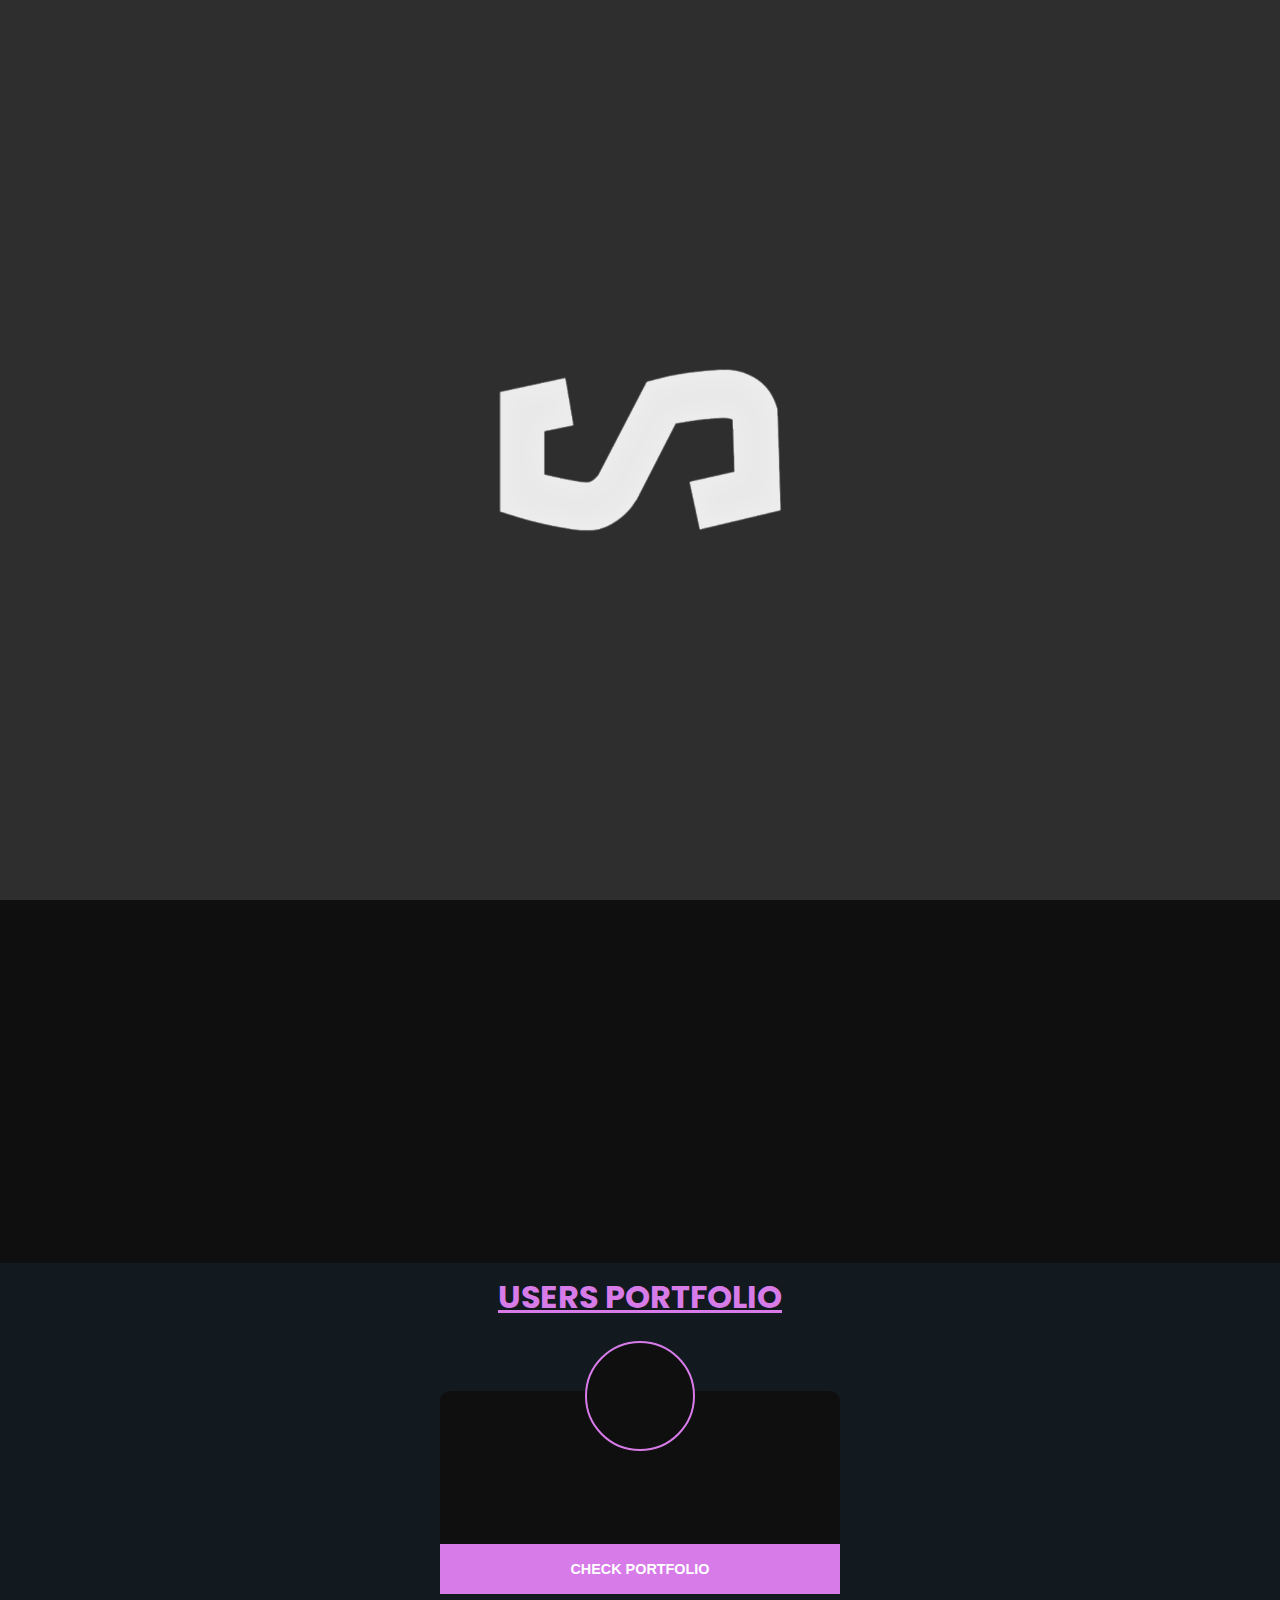
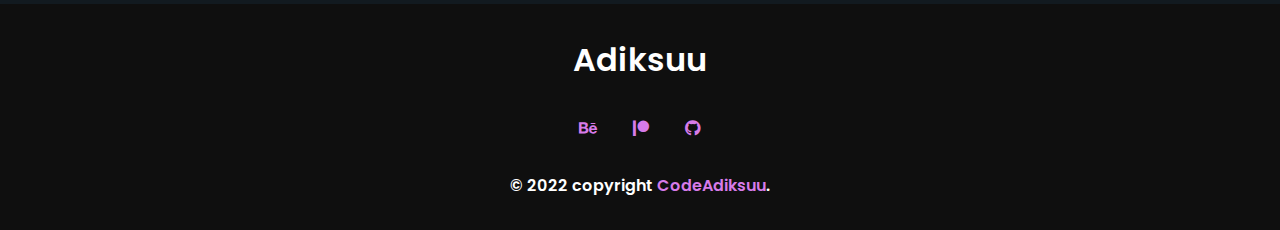
<file: index.html>
<!DOCTYPE html>
<html lang="en">
	<head>
		<meta charset="UTF-8" />
		<meta http-equiv="X-UA-Compatible" content="IE=edge" />
		<meta name="viewport" content="width=device-width, initial-scale=1.0" />
		<title>Infi Cloud - HOME</title>
		<link
			rel="shortcut icon"
			href="/src/assets/images/logo-borderless.png"
			type="image/x-icon"
		/>
		<link rel="stylesheet" href="/src/assets/css/design/style.css" />
		<link rel="stylesheet" href="/src/assets/css/template/template.css" />
		<link
			rel="stylesheet"
			href="https://pro.fontawesome.com/releases/v5.10.0/css/all.css"
		/>
	</head>
	<body onload="loader();">
		<div class="scrollToTop-btn">
			<i class="fas fa-angle-up"></i>
		</div>

		<header class="l-header">
			<nav class="nav bd-grid">
				<div>
					<a href="#" class="nav__logo">Infinity Cloud</a>
				</div>

				<div class="nav__menu" id="nav-menu">
					<ul class="nav__list">
						<li class="nav__item">
							<a href="#home" class="nav__link active">Home</a>
						</li>
						<li class="nav__item">
							<a href="#users" class="nav__link">portfolio</a>
						</li>
						<li class="nav__item" id="start">
							<a href="#" onclick="getStarted();" class="nav__link">Get Started</a>
						</li>
					</ul>
				</div>

				<div class="nav__toggle" id="nav-toggle">
					<i class="fas fa-bars"></i>
				</div>
			</nav>
		</header>

		<section class="home font-poppins" id="home">
			<div class="home__info">
				<h1 class="home__title">welcome to <span>infi-cloud</span></h1>
				<p class="home__subtitle small-text">
					Do you want to create your own Portfolio website and don't know how to
					do it or don't want to overpay for a programmer? Infi-Cloud will help
					you with this for a small fee! Join our community now!
				</p>
			</div>
			<div class="home__buttons flex">
				<button class="border-50 weight-500 color-purple outline width-50" onclick="getStarted();">
					CREATE MY PORTFOLIO
				</button>
			</div>
			<div class="home__socials flex reveal">
				<a href="#" class="icon"><i class="fab fa-discord"></i></a>
				<a href="https://twitter.com/infi_cloud" class="icon"><i class="fab fa-twitter"></i></a>
				<a href="https://instagram.com/inficloud_" class="icon"><i class="fab fa-instagram"></i></a>
			</div>
		</section>

		<section class="start font-poppins weight-500 id="get-started">
			<div class="start__box">
				<h1 class="start__name reveal">Make Own <span>Portfolio</span></h1>
				<p class="start__text reveal">Do you want to create your own Portfolio website?</p>
				<button onclick="getStarted();" class="drop color-purple border-50 width-20">GET STARTED</button>
			</div>
		</section>

		<section class="users" id="users">
			<h1 class="section__title">USERS PORTFOLIO</h1>
			<div class="users__boxes flex">
				<div class="user__box">
					<div class="user__icon">
						<img class="rotate" src="/src/assets/images/logoAdiksuu.png" alt="">
					</div>
					<div class="user__info">
						<h1 class="user__name drop">Adiksuu</h1>
						<p class="user__date reveal">Added 04.08.2022</p>
						<div class="user__button">
							<a href="/src/users/adiksuu.html"><button class="width-100 border-0 color-purple tran-border-background">CHECK PORTFOLIO</button></a>
						</div>
					</div>
				</div>
				
			</div>
		</section>

		<footer class="footer">
			<p class="footer__title">Adiksuu</p>

			<div class="footer__social">
				<a href="https://be.net/Adiksuu" class="footer__icon"
					><i class="fab fa-behance"></i
				></a>
				<a href="https://patreon.com/adiksuu" class="footer__icon"
					><i class="fab fa-patreon"></i
				></a>
				<a href="https://github.com/Adiksuu" class="footer__icon"
					><i class="fab fa-github"></i
				></a>
			</div>

			<p>&#169; 2022 copyright <span>CodeAdiksuu</span>.</p>
		</footer>

		<div class="loader">
			<div class="image">
				<img src="/src/assets/images/logo-icon.png" alt="" />
			</div>
		</div>

		<script src="/src/scripts/script.js"></script>
	</body>
</html>
</file>
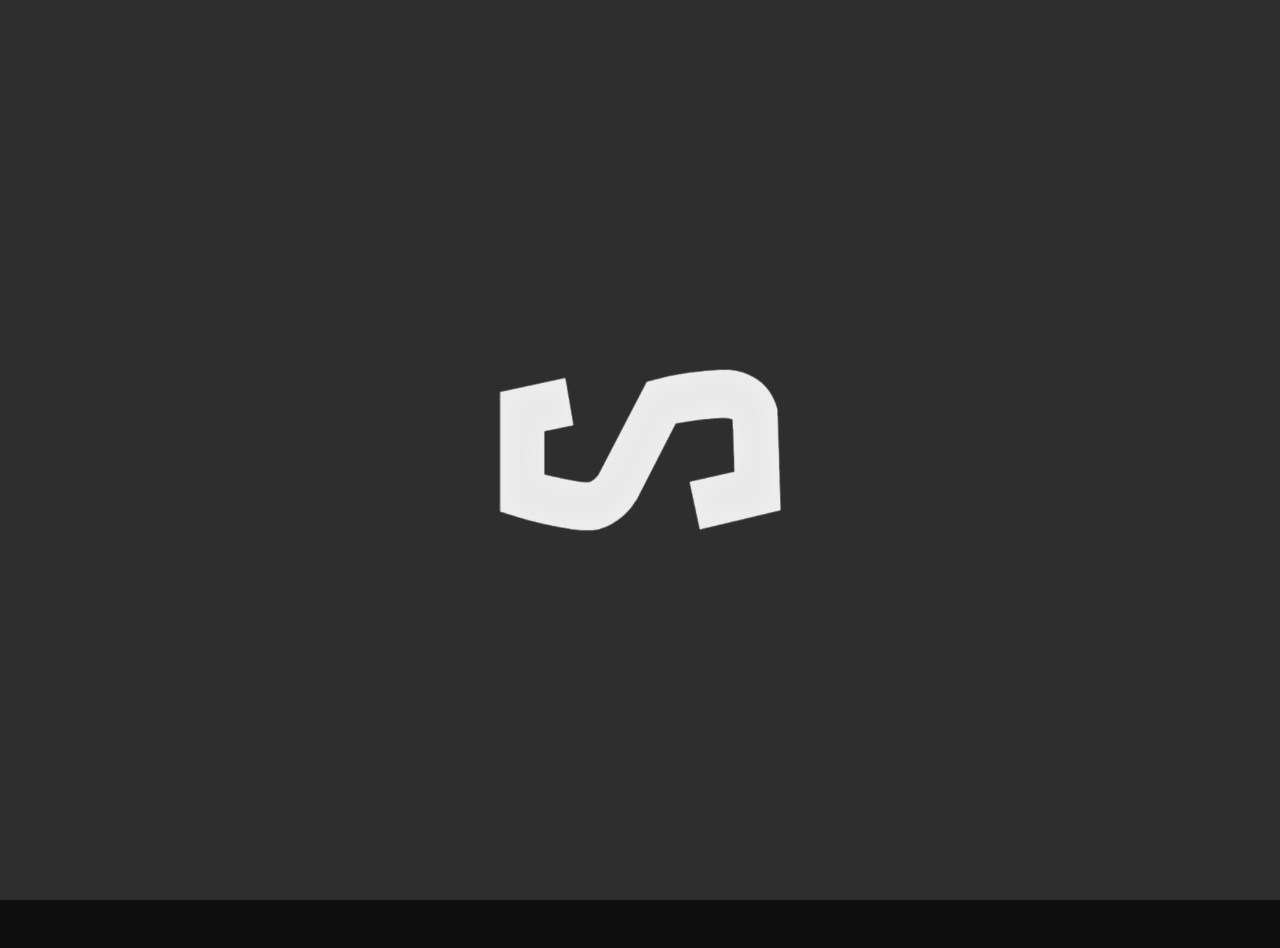
<file: src/users/adiksuu.html>
<!DOCTYPE html>
<html lang="en">
	<head>
		<meta charset="UTF-8" />
		<meta http-equiv="X-UA-Compatible" content="IE=edge" />
		<meta name="viewport" content="width=device-width, initial-scale=1.0" />
		<title>Infi Cloud - PROFILE</title>
		<link
			rel="shortcut icon"
			href="/src/assets/images/logo-borderless.png"
			type="image/x-icon"
		/>
		<link rel="stylesheet" href="/src/assets/css/design/style.css" />
		<link rel="stylesheet" href="/src/assets/css/template/template.css" />
		<link
			rel="stylesheet"
			href="https://pro.fontawesome.com/releases/v5.10.0/css/all.css"
		/>
	</head>
	<body onload="loader();">
		<div class="scrollToTop-btn">
			<i class="fas fa-angle-up"></i>
		</div>

		<header class="l-header">
			<nav class="nav bd-grid">
				<div>
					<a href="#" class="nav__logo">Infinity Cloud</a>
				</div>

				<div class="nav__menu" id="nav-menu">
					<ul class="nav__list">
						<li class="nav__item">
							<a href="/index.html#home" class="nav__link">Home</a>
						</li>
						<li class="nav__item">
							<a href="/index.html#users" class="nav__link">portfolio</a>
						</li>
						<li class="nav__item" id="start">
							<a href="#" onclick="getStarted();" class="nav__link"
								>Get Started</a
							>
						</li>
					</ul>
				</div>

				<div class="nav__toggle" id="nav-toggle">
					<i class="fas fa-bars"></i>
				</div>
			</nav>
		</header>

		<div class="loader">
			<div class="image">
				<img src="/src/assets/images/logo-icon.png" alt="" />
			</div>
		</div>

		<section class="portfolio" id="portfolio">
			<div class="portfolio__content">
				<div class="portfolio__image">
					<img src="/src/assets/images/logoAdiksuu.png" alt="" />
				</div>
				<div class="portfolio__about">
					<h1 class="portfolio__name">CodeAdiksuu</h1>
					<p class="portfolio__info">Web Designer</p>
					<div class="portfolio__socials">
						<a href="https://codeadiksuuweb.ml" class="icon"
							><i class="fas fa-globe"></i
						></a>
						<a href="https://patreon.com/adiksuu" class="icon"
							><i class="fab fa-patreon"></i
						></a>
						<a href="https://instagram.com/adiksuu_" class="icon"
							><i class="fab fa-instagram"></i
						></a>
					</div>
				</div>
				<div class="portfolio__stats">
					<div class="portfolio__box">
						<h1 class="portfolio__count">50+ <i class="fas fa-folders"></i></h1>
						<p class="portfolio__count__text">Completed Projects</p>
					</div>
					<div class="portfolio__box">
						<h1 class="portfolio__count">10+ <i class="fas fa-globe"></i></h1>
						<p class="portfolio__count__text">Published Websites</p>
					</div>
					<div class="portfolio__box">
						<h1 class="portfolio__count">240+ <i class="fas fa-hourglass"></i></h1>
						<p class="portfolio__count__text">Spend Hours</p>
					</div>
				</div>
				<div class="portfolio__button">
					<button
						class="color-purple border-15 width-20 font-poppins weight-500" onclick="openGithub();"
					>
						Github <i class="fab fa-github"></i>
					</button>
					<button
						class="color-purple border-15 width-20 font-poppins weight-500"
						onclick="loadStats();"
					>
						Stats <i class="fas fa-user"></i>
					</button>
				</div>
				<div class="portfolio__images">
					<div class="portfolio__images__box">
						<img src="/src/assets/images/project1.png" alt="" />
					</div>
					<div class="portfolio__images__box">
						<img src="/src/assets/images/project3.png" alt="" />
					</div>
					<div class="portfolio__images__box">
						<img src="/src/assets/images/project4.png" alt="" />
					</div>
				</div>
				<div class="portfolio__experience font-poppins weight-500">
					<div class="experience__boxes">
						<div class="portfolio__experience__box">
							<div class="experience__info">
								<p class="experience__name" id="nameOne">
									<i class="fas fa-spinner-third"></i>
								</p>
								<p class="experience__value" id="htmlValue">
									Loading <i class="fas fa-spinner-third"></i>
								</p>
								<div class="experience__bar">
									<div class="bar__color" id="bar-html"></div>
								</div>
							</div>
						</div>
						<div class="portfolio__experience__box">
							<div class="experience__info">
								<p class="experience__name" id="nameTwo">
									<i class="fas fa-spinner-third"></i>
								</p>
								<p class="experience__value" id="cssValue">
									Loading <i class="fas fa-spinner-third"></i>
								</p>
								<div class="experience__bar">
									<div class="bar__color" id="bar-css"></div>
								</div>
							</div>
						</div>
						<div class="portfolio__experience__box">
							<div class="experience__info">
								<p class="experience__name" id="nameThree">
									<i class="fas fa-spinner-third"></i>
								</p>
								<p class="experience__value" id="jsValue">
									Loading <i class="fas fa-spinner-third"></i>
								</p>
								<div class="experience__bar">
									<div class="bar__color" id="bar-js"></div>
								</div>
							</div>
						</div>
					</div>
					<div class="experience__message" onclick="loadStats();">
						<p><i class="fas fa-times"></i></p>
					</div>
				</div>
			</div>
		</section>

		<script>
			function loadingStats() {
				// USER STATS AND BAR COMPLETE
				const htmlValue = "80%";
				const cssValue = "70%";
				const jsValue = "45%";

				const completeBarHtml = document.getElementById("bar-html");
				const completeBarCss = document.getElementById("bar-css");
				const completeBarJs = document.getElementById("bar-js");

				const statsNameOne = "html";
				const statsNameTwo = "css";
				const statsNameThree = "javascript";

				const loadingStatsHtml = document.getElementById("htmlValue");
				const loadingStatsCss = document.getElementById("cssValue");
				const loadingStatsJs = document.getElementById("jsValue");

				const nameOne = document.getElementById("nameOne");
				const nameTwo = document.getElementById("nameTwo");
				const nameThree = document.getElementById("nameThree");

				completeBarHtml.style.width = `${htmlValue}`;
				completeBarCss.style.width = `${cssValue}`;
				completeBarJs.style.width = `${jsValue}`;

				loadingStatsHtml.innerHTML = `${htmlValue}`;
				loadingStatsCss.innerHTML = `${cssValue}`;
				loadingStatsJs.innerHTML = `${jsValue}`;

				nameOne.innerHTML = `${statsNameOne}`;
				nameTwo.innerHTML = `${statsNameTwo}`;
				nameThree.innerHTML = `${statsNameThree}`;
			}
			function loadStats() {
				const stats = document.querySelector(".portfolio__experience");
				stats.classList.toggle("show");

				setTimeout(loadingStats, 2000);
			}
		</script>

		<script src="/src/scripts/script.js"></script>
	</body>
</html>
</file>
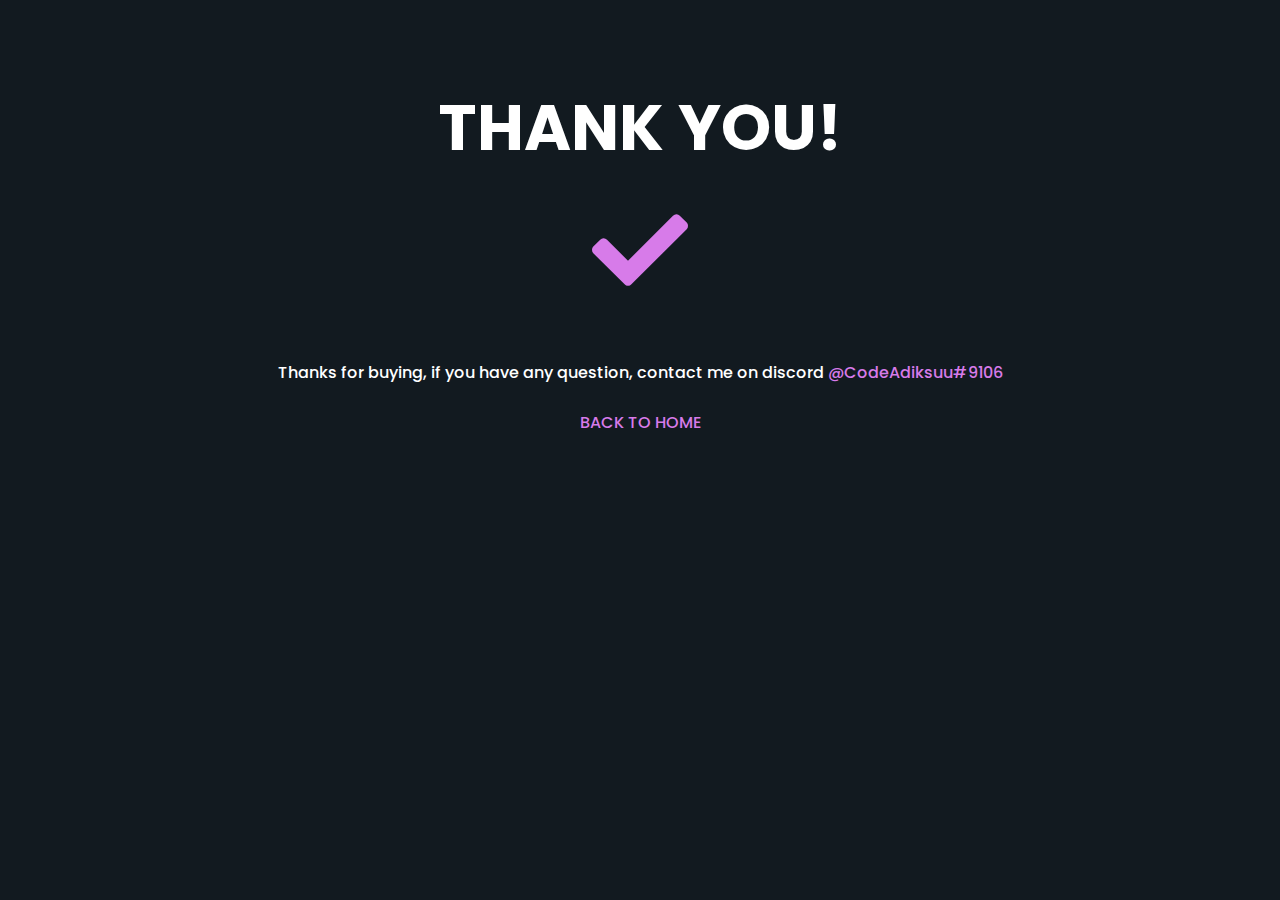
<file: src/assets/pages/thanks.html>
<!DOCTYPE html>
<html lang="en">
<head>
    <meta charset="UTF-8">
    <meta http-equiv="X-UA-Compatible" content="IE=edge">
    <meta name="viewport" content="width=device-width, initial-scale=1.0">
    <title>Infi Cloud - THANKS</title>
		<link
			rel="shortcut icon"
			href="/src/assets/images/logo-borderless.png"
			type="image/x-icon"
		/>
		<link rel="stylesheet" href="/src/assets/css/design/style.css" />
		<link rel="stylesheet" href="/src/assets/css/template/template.css" />
		<link
			rel="stylesheet"
			href="https://pro.fontawesome.com/releases/v5.10.0/css/all.css"
		/>
</head>
<body>

    <section class="complete font-poppins weight-500">
        <div class="complete__info">
            <h1 class="complete__name">THANK <span>YOU!</span></h1>
            <div class="complete__icon">
                <i class="fas fa-check"></i>
            </div>
            <p class="complete__text">Thanks for buying, if you have any question, contact me on discord <span class="span__color">@CodeAdiksuu#9106</span><br><br><span><a href="/index.html">BACK TO HOME</a></span></p>
        </div>
    </section>
    
</body>
</html>
</file>
<file: src/assets/css/design/style.css>
* {
	margin: 0;
	padding: 0;
	box-sizing: border-box;
	scroll-behavior: smooth;
}

:root {
	--header-height: 3rem;
	--font-semi: 600;
}

:root {
	--gradient-color: 315deg, #2cd88b 25%, #25b5da;
	--first-color: #2cd88b;
}

:root {
	--body-font: "Poppins", sans-serif;
	--big-font-size: 2rem;
	--h2-font-size: 1.25rem;
	--normal-font-size: 0.938rem;
}

@media screen and (min-width: 768px) {
	:root {
		--big-font-size: 3.5rem;
		--h2-font-size: 2rem;
		--normal-font-size: 1rem;
	}
}

:root {
	--mb-1: 0.5rem;
	--mb-2: 1rem;
	--mb-3: 1.5rem;
	--mb-4: 2rem;
	--mb-5: 2.5rem;
	--mb-6: 3rem;
}

:root {
	--z-back: -10;
	--z-normal: 1;
	--z-tooltip: 10;
	--z-fixed: 100;
}

/* RESET HTML */

*,
::before,
::after {
	box-sizing: border-box;
	transition: 0.1s linear;
}

html {
	scroll-behavior: smooth;
}

body {
	margin: var(--header-height) 0 0 0;
	font-family: var(--body-font);
	font-size: var(--normal-font-size);
	color: var(--white-color);
	background: var(--white-color);
}

h1,
h2,
p {
	margin: 0;
	color: var(--black-color);
}
ul {
	margin: 0;
	padding: 0;
	list-style: none;
}

a {
	text-decoration: none;
}

.home {
	background: url(/src/assets/images/background-home.png) no-repeat;
	background-position: center;
	background-size: cover;
	background-attachment: fixed;
	height: 100vh;
}
.home__info {
	display: flex;
	margin: auto;
	justify-content: center;
	align-items: center;
	height: 300px;
	position: relative;
}
.home__title {
	position: absolute;
	text-transform: uppercase;
	color: var(--text-white);
	font-size: 4rem;
}
.home__title span {
	animation: colorText 4s linear infinite;
	color: var(--purple-color);
}
.home__subtitle {
	position: relative;
	align-items: center;
	text-align: center;
	justify-content: center;
	width: 800px;
	top: 90px;
	font-size: 0.9rem;
}
.home__buttons {
	position: relative;
	margin: auto;
	justify-content: center;
	top: 2rem;
}
.home__buttons button {
	height: 60px;
	font-size: 1.2rem;
}
.home__socials {
	margin: auto;
	justify-content: center;
	position: relative;
	top: 60px;
}
.home__socials .icon {
	color: var(--purple-color);
	font-size: 1.7rem;
	animation: colorText 6s linear infinite, goBottom 5s linear infinite;
}


.bd-grid {
	max-width: 1024px;
	display: grid;
	grid-template-columns: 100%;
	grid-column-gap: 2rem;
	width: calc(100% - 2rem);
	margin-left: var(--mb-2);
	margin-right: var(--mb-2);
}

.l-header {
	width: 100%;
	position: fixed;
	top: 0;
	left: 0;
	z-index: var(--z-fixed);
	background-color: var(--black-color);
	box-shadow: 0 1px 4px rgba(146, 161, 176, 0.15);
}

.nav {
	height: var(--header-height);
	display: flex;
	justify-content: space-between;
	align-items: center;
	font-weight: var(--font-semi);
}

.nav__item {
	margin-bottom: var(--mb-4);
	padding: 6px 4px;
}

.nav__link {
	position: relative;
	color: var(--white-color);
	text-transform: uppercase;
}
.nav__item#start {
	background: var(--purple-color);
	border-radius: 50px;
}

.nav__link:hover {
	position: relative;
}

.nav__link:hover::after {
	position: absolute;
	width: 100%;
	height: 0.18rem;
	left: 0;
	top: 2rem;
	background-color: var(--purple-color);
}

.nav__logo {
	color: var(--white-color);
}

.nav__toggle {
	color: var(--white-color);
	font-size: 1.5rem;
	cursor: pointer;
}

.active::after {
	position: absolute;
	height: 0.18rem;
	left: 0;
	top: 2rem;
	background-color: var(--purple-color);
}

nav ul li a {
	color: #e6e6e6;
	font-size: 15px;
	padding: 7px 13px;
	border-radius: 3px;
}

nav ul li a.active,
nav ul li a:hover {
	color: var(--purple-color);
	transition: 0.2s;
}

/* CUSTOM SCROLLBAR STYLING */

::-webkit-scrollbar {
	width: 10px;
	background: var(--black-color);
}

::-webkit-scrollbar-track {
	border-radius: 5px;
	box-shadow: inset 0 0 10px rgba(0, 0, 0, 0.25);
}

::-webkit-scrollbar-thumb {
	border-radius: 5px;
	background-color: var(--purple-color);
}

.nav__item#start:hover {
	background: var(--purple-color-dark);
}
.nav__item#start .nav__link {
	color: #fff;
}

/* SCROLL TOP STYLING */

.scrollToTop-btn {
	z-index: 999;
	position: fixed;
	background: var(--purple-color);
	color: var(--white-color);
	width: 45px;
	height: 45px;
	right: 20px;
	bottom: 0;
	font-size: 25px;
	text-align: center;
	line-height: 45px;
	border-radius: 3px;
	cursor: pointer;
	pointer-events: none;
	opacity: 0;
	transition: all 0.5s ease;
}

.scrollToTop-btn.active {
	bottom: 20px;
	opacity: 1;
	pointer-events: auto;
}

.scrollToTop-btn:hover {
	background: var(--purple-color-dark);
}

/* REVEAL EFFECT STYLING */

.rotate {
	position: relative;
	transform: rotate(180deg);
	opacity: 0;
	transition: all 1s ease;
}

.rotate.active {
	transform: rotate(0);
	opacity: 1;
}

.drop {
	position: relative;
	transform: scale(0.7);
	opacity: 0;
	transition: all 1s ease;
}

.drop.active {
	transform: scale(1);
	opacity: 1;
}

.reveal {
	position: relative;
	transform: translateY(50px);
	opacity: 0;
	transition: all 1.5s ease;
}

.reveal.active {
	transform: translateY(0);
	opacity: 1;
}

@media screen and (max-width: 780px) {
	.home__title {
		font-size: 2rem;
		text-align: center;
		top: 60px;
		width: 250px;
	}
	.home__subtitle {
		width: calc(100% - 50px);
		top: 50px;
	}
	.home__buttons button {
		font-size: 1rem;
		width: calc(100% - 30px);
	}
}
@media screen and (min-width: 768px) {
	.nav {
		height: calc(var(--header-height) + 1rem);
	}
	.nav__list {
		display: flex;
		padding-top: 0;
	}
	.nav__item {
		margin-left: var(--mb-6);
		margin-bottom: 0;
	}
	.nav__toggle {
		display: none;
	}
	.nav__link {
		color: var(--white-color);
	}
	.home__title {
		position: absolute;
		text-transform: uppercase;
		color: var(--text-white);
		font-size: 3rem;
		text-align: center;
	}
}

@media screen and (min-width: 1024px) {
	.bd-grid {
		margin-left: auto;
		margin-right: auto;
	}
}
@media screen and (max-width: 768px) {
	.nav__menu {
		position: fixed;
		top: var(--header-height);
		right: -100%;
		width: 80%;
		height: 100%;
		padding: 2rem;
		background-color: var(--black-color);
		transition: 0.5s linear;
	}
	.show {
		right: 0;
	}
	.nav__item#start {
		width: 150px;
	}
}

.start__box {
	height: 35vh;
	width: 100%;
	display: flex;
	margin: auto;
	justify-content: center;
	align-items: center;
	background: var(--black-color);
	position: relative;
}
.start__name {
	color: var(--white-color);
	position: absolute;
	top: 25px;
	text-transform: uppercase;
	font-size: 2.4rem;
}
.start__text {
	color: var(--text-grey);
	position: absolute;
	top: 100px;
}
.start__name span {
	animation: colorText 4s linear infinite
}
.start__box button {
	position: absolute;
	bottom: 5px;
}

@media screen and (max-width: 780px) {
	.start__box button {
		width: calc(80% - 30px);
	}
}

.users {
	background: #121a20;
}
.users__boxes {
	position: relative;
	margin: auto;
	justify-content: center;
	align-items: center;
	width: calc(100% - 20px);
	margin-top: 30px;
}
.user__box {
	width: 400px;
	display: flex;
	margin: auto;
	justify-content: center;
	align-items: center;
	flex-wrap: wrap;
	position: relative;
	background: var(--black-color);
	border-radius: 10px 10px 0 0;
	height: auto;
	margin-top: 50px;
	margin-bottom: 10px;
}
.user__icon {
	position: absolute;
	top: -50px;
	border-radius: 50%;
	border: 2px solid var(--purple-color);
	width: 110px;
	height: 110px;
	display: flex;
	margin: auto;
	justify-content: center;
	align-items: center;
	background-color: var(--black-color);
	animation: colorBorder 5s linear infinite, goBottom 3s linear infinite;
}
.user__icon img {
	width: 100px;
	height: 100px;
	border-radius: 50%;
}
.user__info {
	width: 100%;
	margin: auto;
	justify-content: center;
	align-items: center;
	text-align: center;
	position: relative;
	margin-top: 60px;
	letter-spacing: 1px;
}
.user__name {
	text-transform: uppercase;
	color: var(--white-color);
}
.user__date {
	color: var(--purple-color);
	margin-bottom: 20px;
	animation: colorText 5s linear infinite
}

.footer {
	background-color: var(--black-color);
	color: var(--white-color);
	text-align: center;
	font-weight: var(--font-semi);
	padding: 2rem 0;
}

.footer__title {
	font-size: 2rem;
	margin-bottom: var(--mb-4);
}

.footer__social {
	margin-bottom: var(--mb-4);
}

.footer__icon i {
	font-weight: 300;
	font-size: 1.5rem;
	color: var(--purple-color);
	margin: 0 var(--mb-2);
}

.footer p {
	color: var(--white-color);
}
.footer p span {
	color: var(--purple-color);
}
.footer__icon i {
	font-weight: 300;
	font-size: 1rem;
	color: var(--purple-color);
}

.section__title {
	display: flex;
	margin: auto;
	justify-content: center;
	align-items: center;
	color: var(--purple-color);
	font-size: 2rem;
	top: 10px;
	position: relative;
	text-decoration: underline;
}

header.load {
	display: none;
	pointer-events: none;
}

.loader {
	background: rgba(46, 46, 46, 1);
	width: 100%;
	height: 100vh;
	position: fixed;
	top: 0;
	z-index: 1;
	opacity: 0;
	pointer-events: none;
}
.loader.load {
	opacity: 1;
	pointer-events: all;
}

.loader .image {
	display: flex;
	margin: auto;
	justify-content: center;
	align-items: center;
	height: 100%;
}
.loader .image img {
	height: 500px;
	animation: myMove 5s infinite;
}

button span {
	font-size: 0.9rem;
}

.complete {
	height: 100vh;
	background: #121a20;
	width: 100%;
	position: absolute;
	top: 0;
}
.complete__info {
	display: flex;
	margin: auto;
	justify-content: center;
	align-items: center;
	text-align: center;
	width: 100%;
	position: absolute;
}
.complete__info span {
	color: var(--purple-color);
}
.complete__name {
	color: var(--white-color);
	top: 80px;
	position: absolute;
	width: 100%;
	font-size: 4rem;
}
.complete__name span {
	color: var(--white-color);
	animation: colorText 3s linear infinite;
}
.complete__icon {
	position: absolute;
	color: var(--purple-color);
	font-size: 6rem;
	top: 180px;
	animation: scales 2s linear infinite;
}
.complete__text {
	font-size: 1rem;
	color: var(--white-color);
	position: relative;
	top: 360px;
	animation: goBottom 2s linear infinite;
}
.span__color {
	animation: colorText 3s linear infinite;
}
.complete__text a {
	color: var(--purple-color);
}

@media screen and (max-width: 780px) {
	.complete__name {
		font-size: 3rem;
	}
	.start__name {
		font-size: 1.6rem;
		text-align: center;
	}
}
body {
	background: var(--black-color);
}
section.portfolio {
	background: var(--black-color);
	min-height: 100vh;
}
.portfolio__content {
	display: flex;
	margin: auto;
	justify-content: center;
	align-items: center;
	text-align: center;
	position: relative;
	background: var(--black-color);
}
.portfolio__image {
	position: relative;
	top: 100px;
	border-radius: 50%;
	border: 2px solid var(--purple-color);
	width: 130px;
	height: 130px;
	display: flex;
	margin: auto;
	justify-content: center;
	align-items: center;
	cursor: pointer;
	animation: colorBorder 5s linear infinite, goBottom 3s linear infinite;
}

.portfolio__image img {
	height: 120px;
	width: 120px;
	border-radius: 50%;
}
.portfolio__about {
	position: absolute;
	top: 250px;
}
.portfolio__name {
	color: var(--white-color);
}
.portfolio__info,
.portfolio__count__text {
	color: var(--text-grey);
	font-size: 1rem;
}
.portfolio__socials {
	gap: 20px;
	display: flex;
	flex-direction: row;
	margin: auto;
	justify-content: center;
	align-items: center;
	font-size: 1.4rem;
	margin-top: 25px;
}
.portfolio__socials a {
	color: var(--text-grey);
	animation: colorText 5s linear infinite;
}
.portfolio__stats {
	width: calc(100% - 50px);
	position: absolute;
	top: 400px;
	display: flex;
	margin: auto;
	justify-content: center;
	align-items: center;
	gap: 30px;
}
.portfolio__count {
	animation: goBottom 3s linear infinite;
	color: var(--purple-color);
}
.portfolio__count i {
	font-size: 1rem;
}
.portfolio__button {
	position: absolute;
	top: 500px;
	width: 100%;
	gap: 20px;
    display: flex;
    justify-content: center;
}
.portfolio__button button:hover {
	animation: colorBorder 2s linear infinite;
}
.portfolio__images {
	width: 100%;
	background: var(--black-color);
	position: relative;
	justify-content: center;
	position: absolute;
	top: 600px;
	margin: auto;
	align-items: center;
	display: grid;
	grid-template-columns: repeat(3, 1fr);
}
.portfolio__images__box {
	width: 90%;
	display: flex;
	margin: auto;
	justify-content: center;
	align-items: center;
	flex-wrap: wrap;
	position: relative;
	background: transparent;
	height: 200px;
	margin: 20px;
	cursor: pointer;
	transition: 0.3s linear;
}
.portfolio__images__box:hover {
	transform: translateY(-10px);
}
.portfolio__images__box img {
	width: 100%;
	height: 100%;
	border-radius: 10px;
}

.portfolio__experience {
	background: var(--black-color);
	width: 550px;
	height: max-content;
	position: fixed;
	top: 0;
	bottom: 0;
	display: flex;
	margin: auto;
	justify-content: center;
	border-radius: 15px;
	box-shadow: 0 0 5px rgba(146, 161, 176, 0.164);
	border: 1px solid var(--text-grey);
	opacity: 0;
	pointer-events: none;
	transition: .3s linear;
}
.portfolio__experience.show {
	opacity: 1;
	pointer-events: all;
}
.experience__boxes {
	width: 100%;
    justify-content: center;
    align-items: center;
    display: inline-flex;
    flex-wrap: wrap;
}
.portfolio__experience__box {
	display: block;
	width: calc(100% - 50px);
	height: 40px;
	margin-top: 10px;
}
.experience__name {
	color: var(--white-color);
	text-align: left;
	position: absolute;
	text-transform: uppercase;
}
.experience__value {
	text-align: right;
	color: var(--purple-color);
}
.experience__value i, .experience__name i {
	animation: myMove 2s linear infinite;
	color: var(--purple-color);
}
.experience__bar {
	position:relative;
	bottom: 0;
	background: var(--text-grey);
	width: 100%;
	height: 5px;
	border-radius: 50px;
	display: flex;
	margin: auto;
	justify-content: center;
	align-items: center;
	text-align: left;
}
.bar__color {
	width: 100%;
    display: flex;
    height: 100%;
    background: var(--purple-color);
    border-radius: 50px;
    justify-content: left;
    position: absolute;
    left: 0;
}
.experience__message {
	position: fixed;
	bottom: 5px;
	left: 5px;
	background: var(--purple-color);
	width: 60px;
	height: 60px;
	border-radius: 10px;
	cursor: pointer;
}
.experience__message p {
	color: var(--black-color);
	font-size: 2rem;
	line-height: 60px;
	animation: scales 5s linear infinite;
}

@media screen and (max-width: 780px) {
	.portfolio__images {
		grid-template-columns: repeat(1, 1fr);
		place-items: center;
	}
	.portfolio__button button {
		width: 150px;
	}
	.portfolio__experience {
		width: calc(100% - 20px);
		display: flex;
		margin: auto;
		justify-content: center;
		align-items: center;
		left: 0;
		right: 0;
		height: 300px;
	}
	.portfolio__experience__box {
		margin: 20px 0;
	}
}

@keyframes myMove {
	0% {
		transform: rotate(0);
	}

	50% {
		transform: rotate(180deg);
	}
	100% {
		transform: rotate(360deg);
	}
}
@keyframes scales {
	0% {
		transform: scale(1);
	}

	50% {
		transform: scale(1.3);
	}
	100% {
		transform: scale(1);
	}
}
@keyframes colorText {
	0% {
		color: var(--white-color);
	}

	25% {
		color: var(--purple-color);
	}
	50% {
		color: var(--purple-color-dark);
	}
	75% {
		color: var(--purple-color-darkness);
	}
	100% {
		color: var(--white-color);
	}
}
@keyframes goBottom {
	0% {
		transform: translateY(0);
	}

	50% {
		transform: translateY(-20px);
	}
	100% {
		transform: translateY(0);
	}
}
@keyframes colorBorder {
	25% {
		border: 2px solid var(--purple-color);
	}
	50% {
		border: 2px solid var(--purple-color-dark);
	}
	75% {
		border: 2px solid var(--purple-color-darkness);
	}
	100% {
		border: 2px solid var(--purple-color);
	}
}
</file>
<file: src/assets/css/template/template.css>
/* FONTS */

@import url("https://fonts.googleapis.com/css2?family=Poppins:wght@400;500;600;700;800&display=swap");
@import url('https://fonts.googleapis.com/css2?family=Nunito:wght@200;300;400;500;600;700;800&display=swap');

@font-face {
	src: url(/src/assets/fonts/Want\ Coffee.ttf);
	font-family: wantCoffee;
}

/* COLORS */

:root {
	--gradient-red-orange: 315deg, var(--red-color-dark) 25%, var(--orange-color-dark);
	--gradient-orange-yellow: 315deg, var(--orange-color-dark) 25%, var(--yellow-color-dark);
	--gradient-orange-green: 315deg, var(--yellow-color-dark) 25%, var(--green-color-dark);
}

body {
	--black-color: #0f0f0f;
	--white-color: #fff;
}
body.dark {
	--white-color: #0f0f0f;
	--black-color: #fff;
}

:root {
	--red-color: #e97b7b;
	--red-color-dark: #d83e3e;
	--red-color-darkness: #ac1e1e;

	--orange-color: #e9b07b;
	--orange-color-dark: #ee923b;
	--orange-color-darkness: #dd8219;

	--yellow-color: #e9e27b;
	--yellow-color-dark: #eeeb3b;
	--yellow-color-darkness: #d0dd19;

	--green-color: #7fe97b;
	--green-color-dark: #3ed83e;
	--green-color-darkness: #23ac1e;

	--blue-color: #7bd8e9;
	--blue-color-dark: #3ec1d8;
	--blue-color-darkness: #1e96ac;

	--purple-color: #d77be9;
	--purple-color-dark: #a03ed8;
	--purple-color-darkness: #8b1eac;

	--primary-color: #cccccc;
	--primary-color-dark: #b3b3b3;
	--primary-color-darkness: #929292;
}

:root {
	--br-5: 5px;
	--br-10: 10px;
	--br-15: 15px;
}

:root {
	--text-white: #fff;
	--text-black: #000;
	--text-grey: #bdbdbd;
}




/* BUTTON STYLING */

button, input#button {
	width: 140px;
	height: 50px;
	border-radius: var(--br-5);
	border: 2px solid transparent;
	color: var(--text-white);
	font-size: 0.9rem;
	font-weight: 600;
	cursor: pointer;
	transition: 0.1s linear;
}

.color-primary {
	background: var(--primary-color);
}
.color-primary-dark {
	background: var(--primary-color-dark);
}
.color-primary-darkness {
	background: var(--primary-color-darkness);
}

.color-blue {
	background: var(--blue-color);
}
.color-blue-dark {
	background: var(--blue-color-dark);
}
.color-blue-darkness {
	background: var(--blue-color-darkness);
}

.color-green {
	background: var(--green-color);
}
.color-green-dark {
	background: var(--green-color-dark);
}
.color-green-darkness {
	background: var(--green-color-darkness);
}

.color-red {
	background: var(--red-color);
}
.color-red-dark {
	background: var(--red-color-dark);
}
.color-red-darkness {
	background: var(--red-color-darkness);
}

.color-orange {
	background: var(--orange-color);
}
.color-orange-dark {
	background: var(--orange-color-dark);
}
.color-orange-darkness {
	background: var(--orange-color-darkness);
}

.color-yellow {
	background: var(--yellow-color);
}
.color-yellow-dark {
	background: var(--yellow-color-dark);
}
.color-yellow-darkness {
	background: var(--yellow-color-darkness);
}

.color-purple {
	background: var(--purple-color);
}
.color-purple-dark {
	background: var(--purple-color-dark);
}
.color-purple-darkness {
	background: var(--purple-color-darkness);
}

.color-red:hover,
.color-red-dark:hover,
.color-red-darkness:hover {
	background: transparent;
	border: 2px solid var(--red-color);
	color: var(--red-color);
}
.color-orange:hover,
.color-orange-dark:hover,
.color-orange-darkness:hover {
	background: transparent;
	border: 2px solid var(--orange-color);
	color: var(--orange-color);
}
.color-yellow:hover,
.color-yellow-dark:hover,
.color-yellow-darkness:hover {
	background: transparent;
	border: 2px solid var(--yellow-color);
	color: var(--yellow-color);
}
.color-green:hover,
.color-green-dark:hover,
.color-green-darkness:hover {
	background: transparent;
	border: 2px solid var(--green-color);
	color: var(--green-color);
}
.color-blue:hover,
.color-blue-dark:hover,
.color-blue-darkness:hover {
	background: transparent;
	border: 2px solid var(--blue-color);
	color: var(--blue-color);
}
.color-purple:hover,
.color-purple-dark:hover,
.color-purple-darkness:hover {
	background: transparent;
	border: 2px solid var(--purple-color);
	color: var(--purple-color);
}
.color-primary:hover,
.color-primary-dark:hover,
.color-primary-darkness:hover {
	background: transparent;
	border: 2px solid var(--primary-color);
	color: var(--primary-color);
}

button.outline, input#button.outline {
	background: transparent;
	transition: 0.2s linear;
}
.color-red.outline {
	border: 2px solid var(--red-color);
	color: var(--red-color);
}
.color-orange.outline {
	border: 2px solid var(--orange-color);
	color: var(--orange-color);
}
.color-yellow.outline {
	border: 2px solid var(--yellow-color);
	color: var(--yellow-color);
}
.color-green.outline {
	border: 2px solid var(--green-color);
	color: var(--green-color);
}
.color-blue.outline {
	border: 2px solid var(--blue-color);
	color: var(--blue-color);
}
.color-purple.outline {
	border: 2px solid var(--purple-color);
	color: var(--purple-color);
}
.color-primary.outline {
	border: 2px solid var(--primary-color);
	color: var(--primary-color);
}

.color-red.outline:hover {
	border: 2px solid transparent;
	color: var(--text-white);
	background: var(--red-color-dark);
}
.color-orange.outline:hover {
	border: 2px solid transparent;
	color: var(--text-white);
	background: var(--orange-color-dark);
}
.color-yellow.outline:hover {
	border: 2px solid transparent;
	color: var(--text-white);
	background: var(--yellow-color-dark);
}
.color-green.outline:hover {
	border: 2px solid transparent;
	color: var(--text-white);
	background: var(--green-color-dark);
}
.color-blue.outline:hover {
	border: 2px solid transparent;
	color: var(--text-white);
	background: var(--blue-color-dark);
}
.color-purple.outline:hover {
	border: 2px solid transparent;
	color: var(--text-white);
	background: var(--purple-color-dark);
}
.color-primary.outline:hover {
	border: 2px solid transparent;
	color: var(--text-white);
	background: var(--primary-color-dark);
}

.border-0 {
	border-radius: 0;
}
.border-5 {
	border-radius: 5px;
}
.border-10 {
	border-radius: 10px;
}
.border-15 {
	border-radius: 15px;
}
.border-50 {
	border-radius: 50px;
}

button.tran-border:hover {
	border-radius: 5px;
	transition: 0.4s linear;
}
button.tran-border-background:hover {
	border-radius: 0;
	border: 2px solid transparent;
	color: var(--text-white);
	transition: .3s linear;
}
button.color-red.tran-border-background:hover {
	background: var(--red-color);
}
button.color-orange.tran-border-background:hover {
	background: var(--orange-color);
}
button.color-yellow.tran-border-background:hover {
	background: var(--yellow-color);
}
button.color-green.tran-border-background:hover {
	background: var(--green-color);
}
button.color-blue.tran-border-background:hover {
	background: var(--blue-color);
}
button.color-purple.tran-border-background:hover {
	background: var(--purple-color);
}
button.color-primary.tran-border-background:hover {
	background: var(--primary-color);
}



/* BUTTON TRANSITION - SCALE */

button.tran-scale-big:hover {
	transform: scale(1.025);
	transition: .3s linear;
}
button.tran-scale-small:hover {
	transform: scale(.95);
	transition: .3s linear;
}


/* DISPLAYS */

.grid {
	display: grid;
	gap: 30px;
	grid-auto-rows: auto;
}
.flex {
	display: flex;
	gap: 30px;
	flex-wrap: wrap;
}



/* TEXT THEMES */

.font-sans {
	font-family: sans-serif;
}
.font-poppins {
	font-family: 'Poppins';
}
.font-monospace {
	font-family: monospace;
}
.font-nunito {
	font-family: 'Nunito';
}
.font-serif {
	font-family: serif;
}
.font-fantasy {
	font-family: fantasy;
}
.font-courier {
	font-family: Courier;
}
.font-coffee {
	font-family: wantCoffee;
}

.weight-100 {
	font-weight: 100;
}
.weight-200 {
	font-weight: 200;
}
.weight-300 {
	font-weight: 300;
}
.weight-400 {
	font-weight: 400;
}
.weight-500 {
	font-weight: 500;
}
.weight-600 {
	font-weight: 600;
}
.weight-700 {
	font-weight: 700;
}
.weight-800 {
	font-weight: 800;
}



/* BUTTON WIDTH THEMES */

.width-100 {
	width: 100%;
}
.width-50 {
	width: 50%;
}
.width-20 {
	width: 20%;
}



/* TEXT STYLING */

.text {
	font-size: 2rem;
	color: var(--text-black);
}
.sub-text {
	font-size: 1rem;
	color: var(--text-black);

}
.small-text {
	font-size: .7rem;
	color: var(--text-grey);
}


button.tran-glow{
  background: var(--primary-color);
  color: var(--text-white);
  transition: background 0.5s;
}
button.tran-glow:first-child:hover{
  background: linear-gradient(90deg, #03a9f4, #fa7199, #f5ce62, #03a9f4);
  background-size: 400%;
}
button.tran-glow:last-child:hover{
  background: linear-gradient(90deg, #fa7199, #f5ce62, #e43603, #fa7199);
  background-size: 400%;
}
button.tran-glow:first-child:before,
button.tran-glow:last-child:before{
  content: '';
  background: inherit;
  top: -5px;
  right: -5px;
  bottom: -5px;
  left: -5px;
  border-radius: 50px;
  filter: blur(20px);
  opacity: 0;
  transition: opacity 0.5s;
}
button.tran-glow:first-child:hover:before,
button.tran-glow:last-child:hover:before{
  opacity: 1;
  z-index: -1;
}
button.tran-glow:hover{
  z-index: 1;
  animation: glow 8s linear infinite;
}
@keyframes glow {
  0%{
    background-position: 0%;
  }
  100%{
    background-position: 400%;
  }
}
</file>
